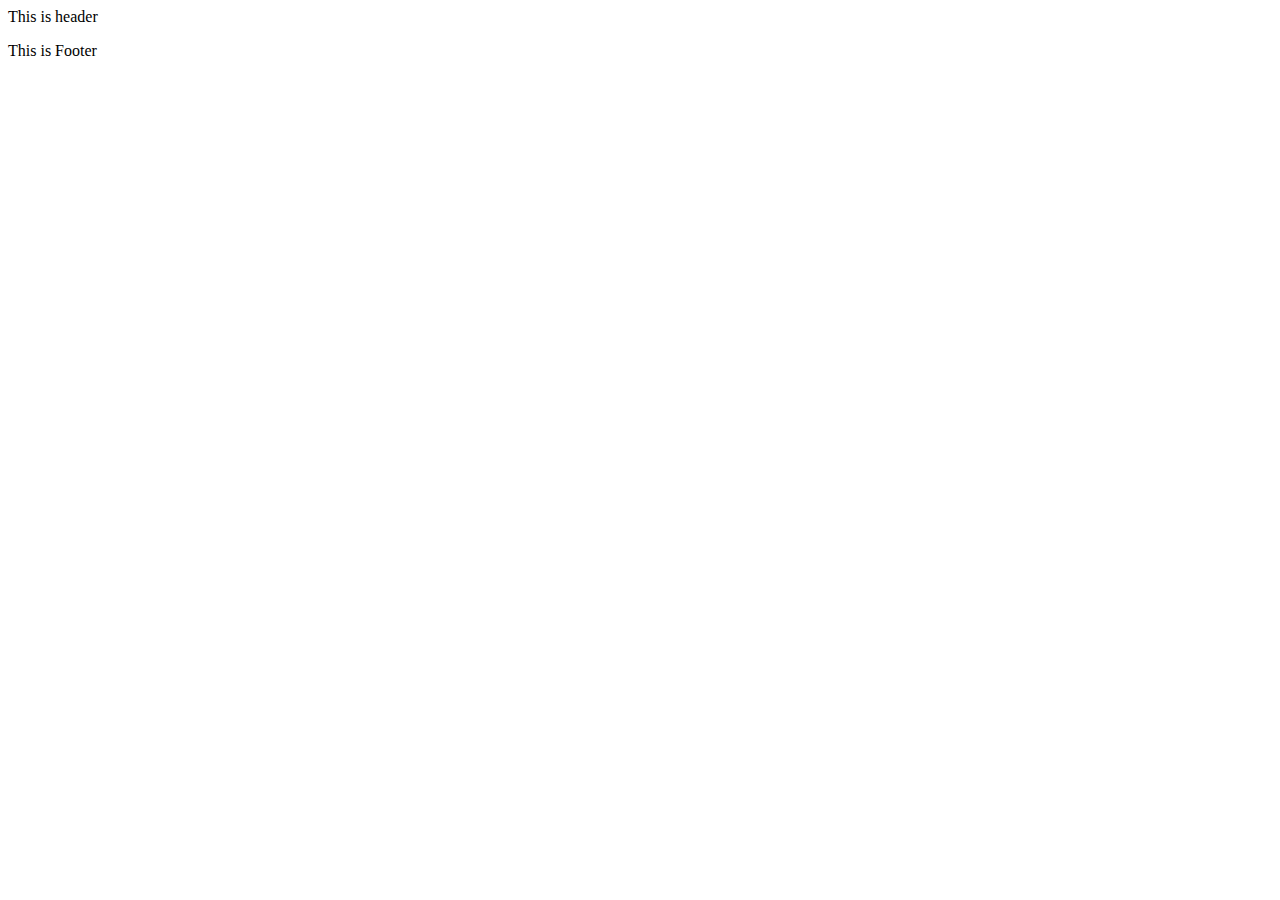
<file: Spring-Thymeleaf/src/main/resources/templates/layouts/index.html>
<!DOCTYPE html>
<html lang="en" xmlns:th="http://www.thymeleaf.org">
<head>
    <meta charset="UTF-8">
    <title>Page with header and footer</title>
    <link th:href="@{'/stylesheets/application.css'}" rel="stylesheet"/>
</head>
<body>
<div class="header" th:fragment="header">
    This is header
</div>
<div class="footer" th:fragment="footer">
    <p>This is Footer</p>
</div>
</body>
</html>
</file>
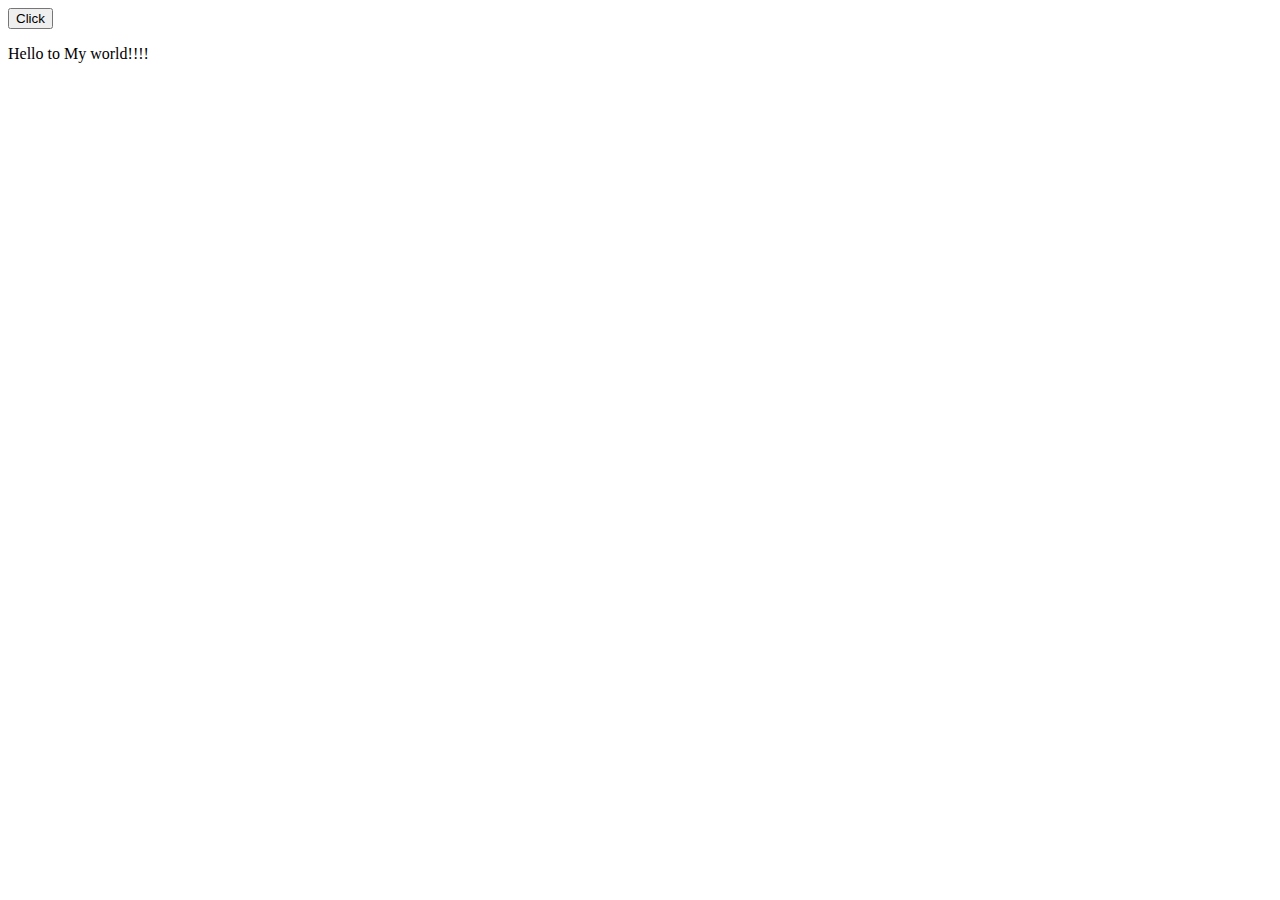
<file: Spring-Thymeleaf/src/main/resources/templates/exercise.html>
<!DOCTYPE html>
<html lang="en" xmlns:th="http://www.thymeleaf.org">
<head>
    <meta charset="UTF-8">
    <title>Adding JS FIle</title>
    <script th:src="@{'/javascript/application.js'}"></script>
    <link th:href="@{'/stylesheets/application.css'}" rel="stylesheet" />
</head>
<body>
<div class="container">
    <div>
        <button onclick="throwalert()">Click</button>
    </div>
    <div>
        <p>Hello to My world!!!!</p>
    </div>
</div>
</body>
</html>
</file>
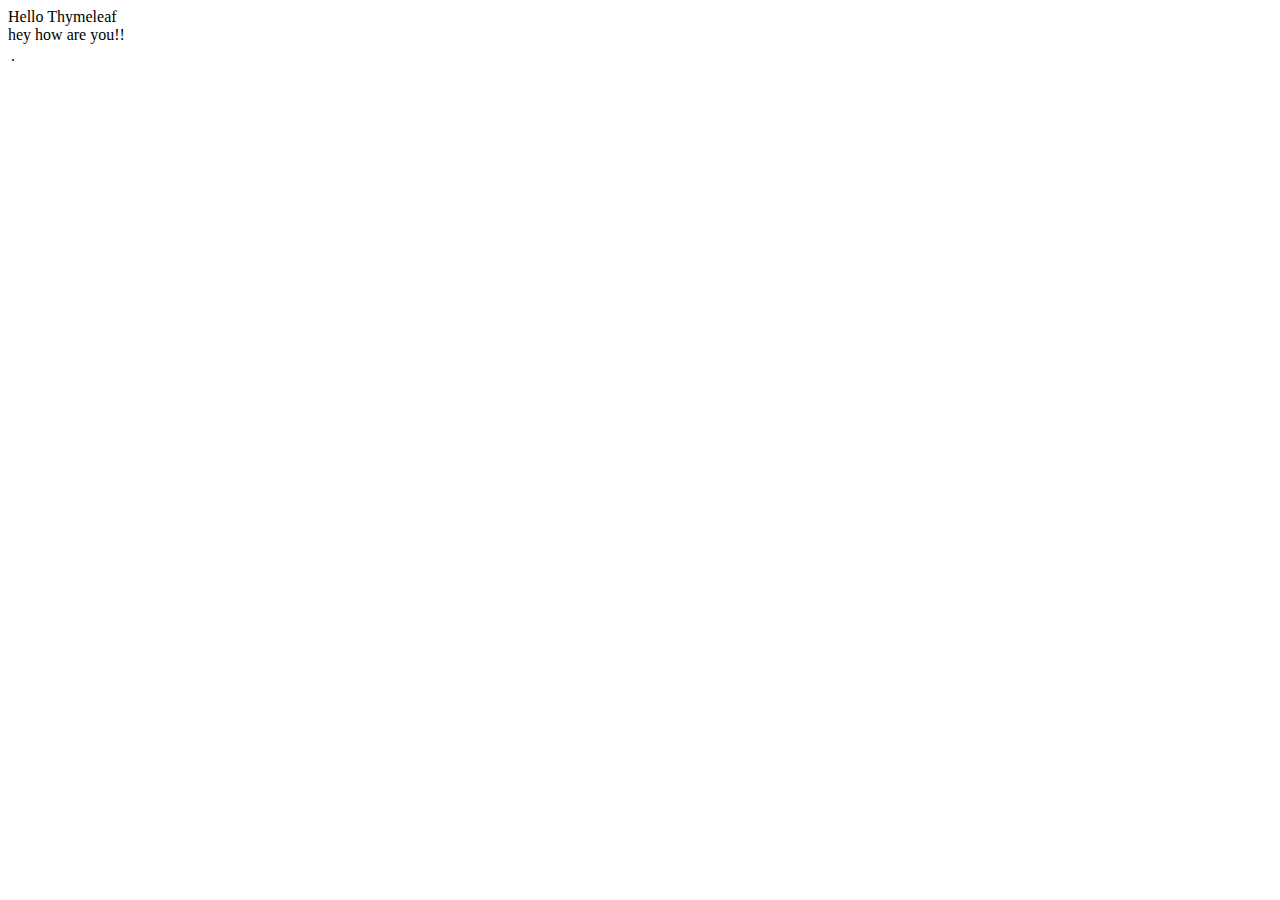
<file: Spring-Thymeleaf/src/main/resources/templates/hello.html>
<!--Practice Done in class-->

<!DOCTYPE html>
<html lang="en" xmlns:th="http://www.thymeleaf.org">
<head>
    <meta charset="UTF-8">
    <title>Hello Thymeleaf</title>
    <script th:src="@{'/javascript/application.js'}"></script>
    <link th:href="@{'/stylesheets/application.css'}" rel="stylesheet">

</head>
<body th:with="var=${({1,2,3})}">
<div class="container">
    Hello Thymeleaf
</div>
<div th:if="${var}">
    hey how are you!!
</div>
<table>
    <tr th:each="i, iterstat:${var}" class="row" th:classappend="${iterstat.count}? 'odd'">
        <td th:text="${i}">.</td>

    </tr>
</table>

</body>
</html>
</file>
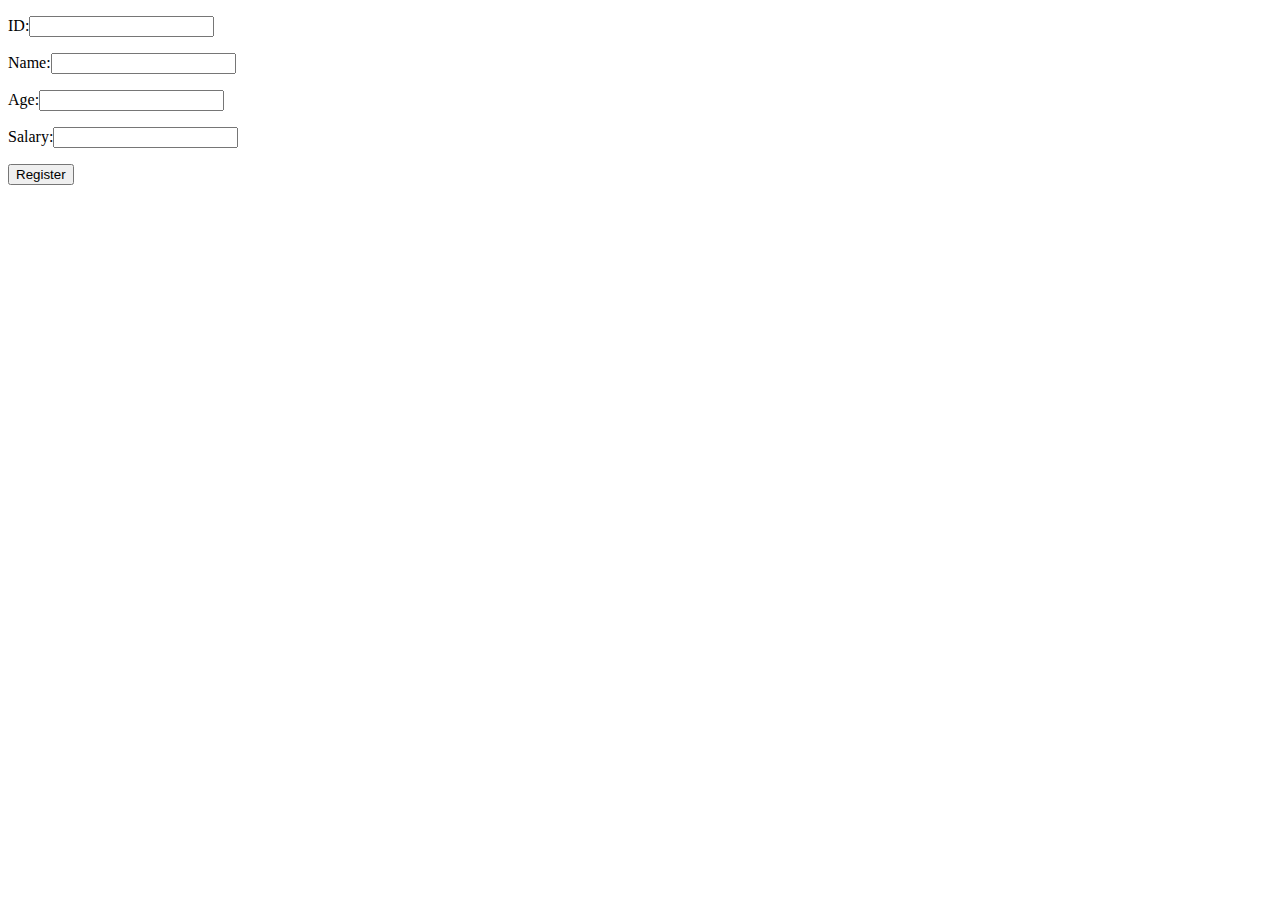
<file: Spring-Thymeleaf/src/main/resources/templates/register.html>
<!--Create an Employee registration form and bind it's requested values on the controller.-->
<!DOCTYPE html>
<html lang="en" xmlns:th="http://www.thymeleaf.org">
<head>
    <meta charset="UTF-8">
    <title>Employee</title>

</head>
<body>
<form th:action="@{/employeesubmit}" th:object="${employee}">

    <p>ID:<input type="text" th:field="*{id}"></p>
    <p>Name:<input type="text" th:field="*{name}"></p>
    <p>Age:<input type="text" th:field="*{age}"></p>
    <p>Salary:<input type="number" th:field="*{salary}"></p>
    <input type="button" value="Register">

</form>
</body>
</html>
</file>
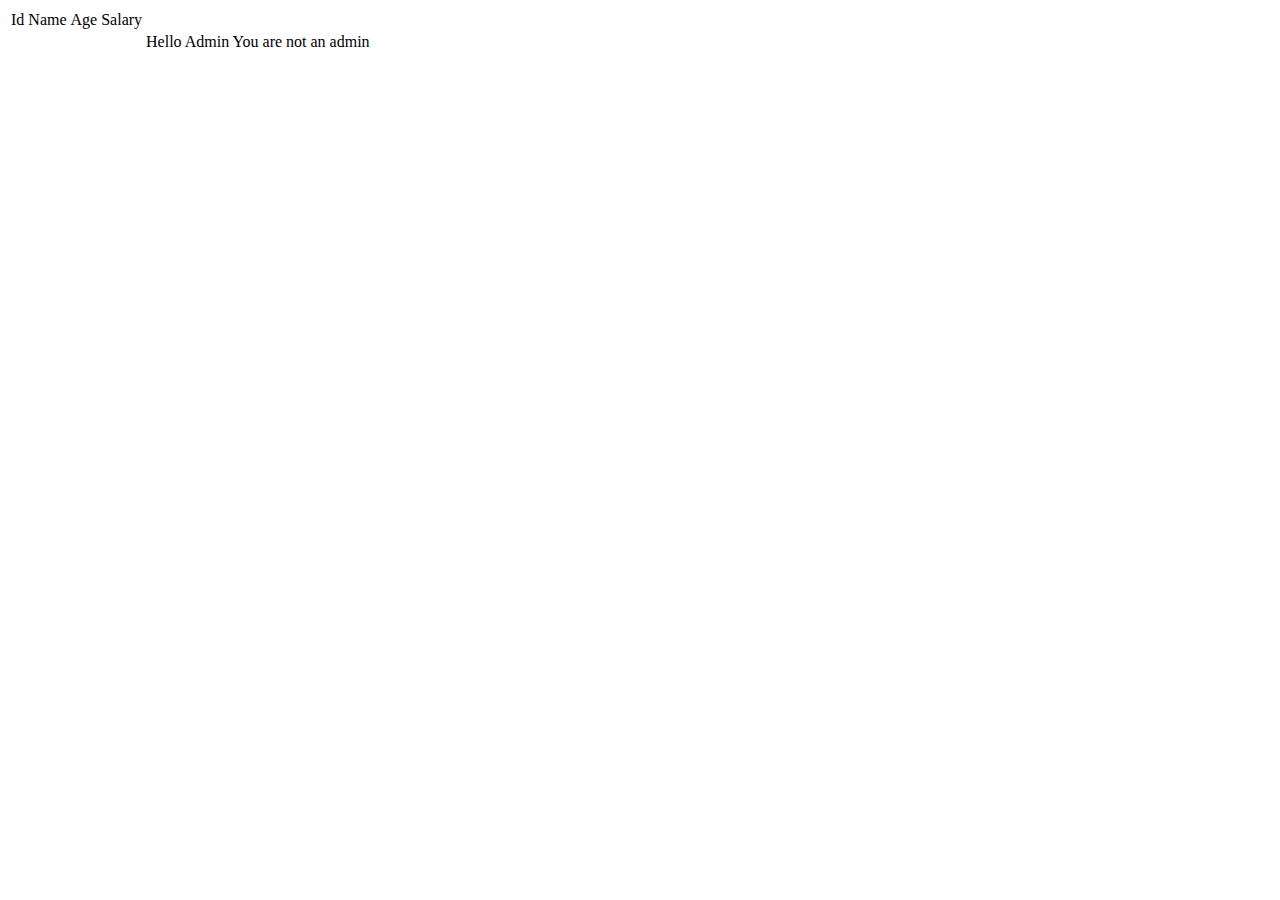
<file: Spring-Thymeleaf/src/main/resources/templates/layouts/employee.html>
<!DOCTYPE html>
<html lang="en" xmlns:th="http://www.thymeleaf.org">
<head>
    <meta charset="UTF-8">
    <title>Title</title>
</head>
<body >
<!--th:with="${emp.admin=${true}}"-->
    <table>
        <tr>
            <td>Id</td>
            <td>Name</td>
            <td>Age</td>
            <td>Salary</td>
        </tr>
        <tr th:each="emp:${employee}">
            <td th:text="${emp.id}"></td>
            <td th:text="${emp.name}"></td>
            <td th:text="${emp.age}"></td>
            <td th:text="${emp.salary}"></td>
            <!--<td th:if="${emp.admin}">Hello Admin</td>-->
            <td>
                <span th:if="${emp.admin}">Hello Admin</span>
                <span th:unless="${emp.admin}">You are not an admin</span>
            </td>

        </tr>
    </table>
</body>
</html>
</file>
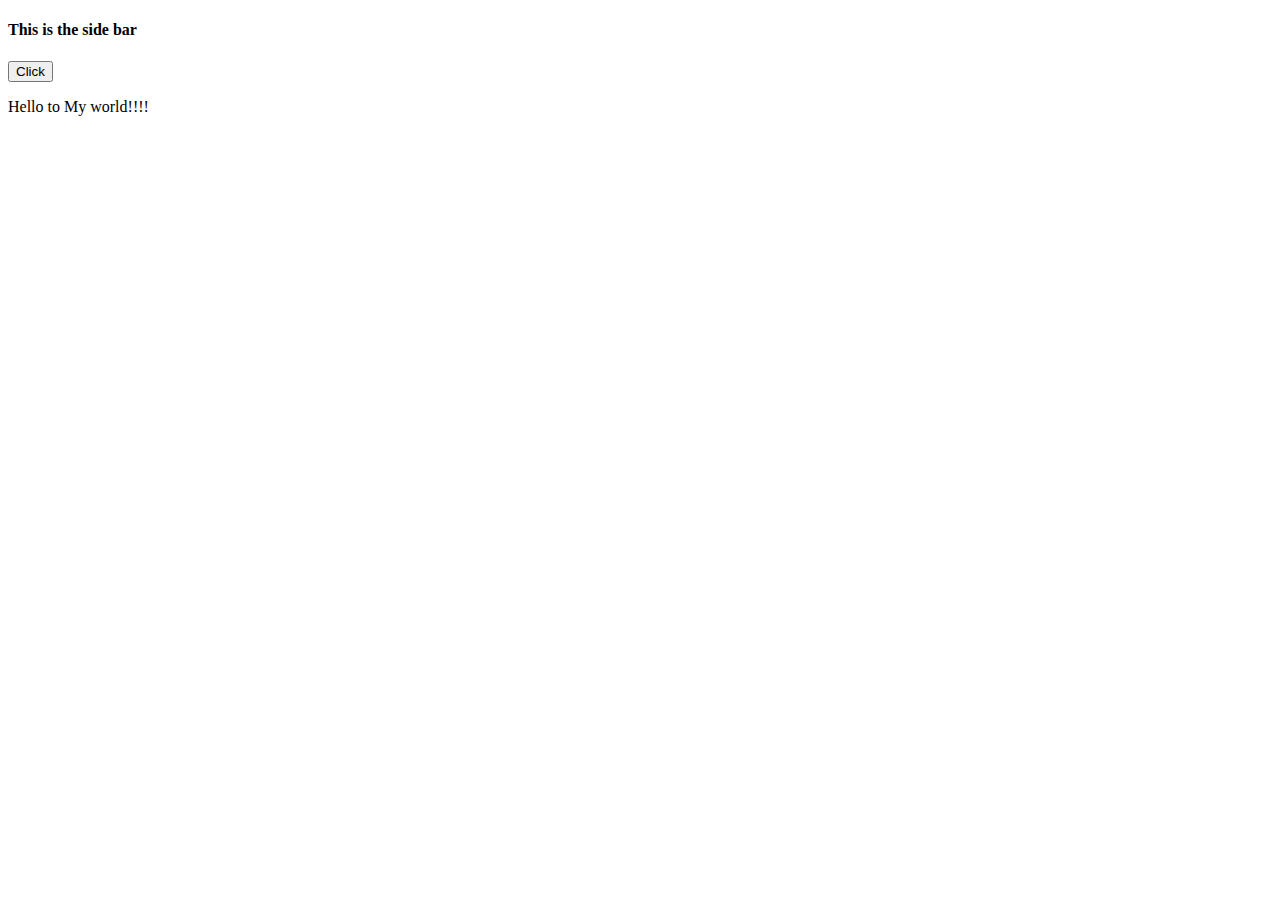
<file: Spring-Thymeleaf/src/main/resources/templates/layouts/exercise.html>
<!DOCTYPE html>
<html lang="en" xmlns:th="http://www.thymeleaf.org">
<head>
    <meta charset="UTF-8">
    <title>Adding JS FIle</title>
    <script th:src="@{'/javascript/application.js'}"></script>
    <link th:href="@{'/stylesheets/application.css'}" rel="stylesheet" />
</head>
<body>
<header th:insert="layouts/index.html :: header"> </header>
<div class="container">
    <aside>
        <h4>This is the side bar</h4>

    </aside>
    <div>
        <button onclick="throwalert()">Click</button>
    </div>
    <div>
        <p>Hello to My world!!!!</p>
    </div>
    <div th:replace="layouts/index.html :: footer"></div>
</div>
</body>
</html>
</file>
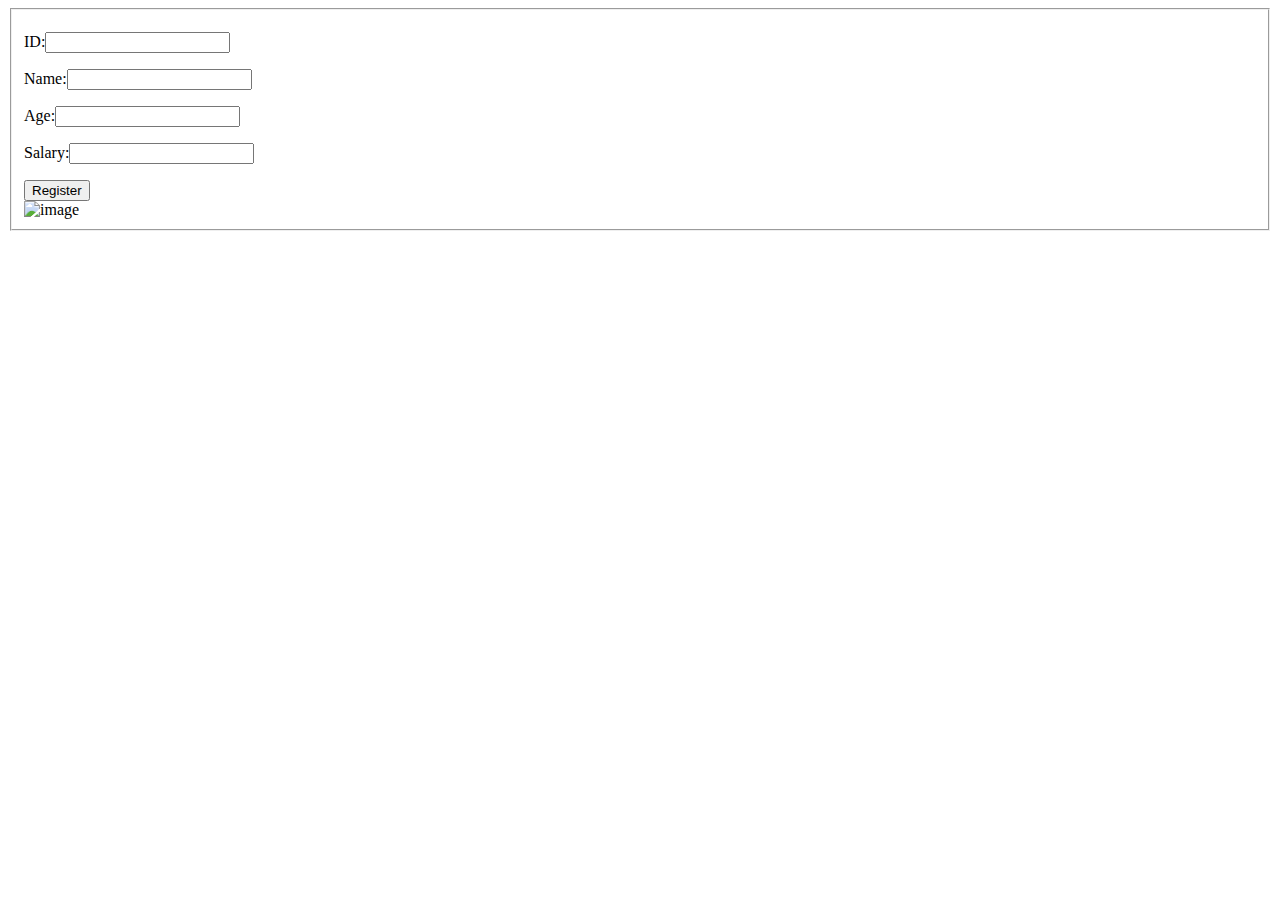
<file: Spring-Thymeleaf/src/main/resources/templates/layouts/loader.html>
<!--TODO:
Add loader in registration form submission which renders
load till server return success form submission response.-->

<!DOCTYPE html>
<html lang="en" xmlns:th="http://www.thymeleaf.org">
<link>
<meta charset="UTF-8">
<title>This is the Loader Page</title>
<!--<img class="load" th:src="@{'/images/Preload.gif'}">-->
<script src="https://code.jquery.com/jquery-3.3.1.min.js"></script>
<link th:href="@{'/stylesheets/loader.css'}" rel="stylesheet"/>
<script th:src="@{'/javascript/loader.js'}"></script>

</head>
<body>
<div>
    <fieldset>
        <form id="container" th:object="${employee}" method="get">
            <p>ID:<input type="text" th:field="*{id}"></p>
            <p>Name:<input type="text" th:field="*{name}"></p>
            <p>Age:<input type="text" th:field="*{age}"></p>
            <p>Salary:<input type="number" th:field="*{salary}"></p>
            <!--<div id="test">-->
            <input type="button" value="Register" onclick="test()">
            <!--</div> -->
            <div id="load">
                <img th:src="@{'/images/Preload.gif'}" alt="image">
            </div>
        </form>
    </fieldset>
    <div id="loadEmpData"></div>
</div>
<!--<script src="https://code.jquery.com/jquery-3.3.1.min.js"></script>-->

</body>
</html>
</file>
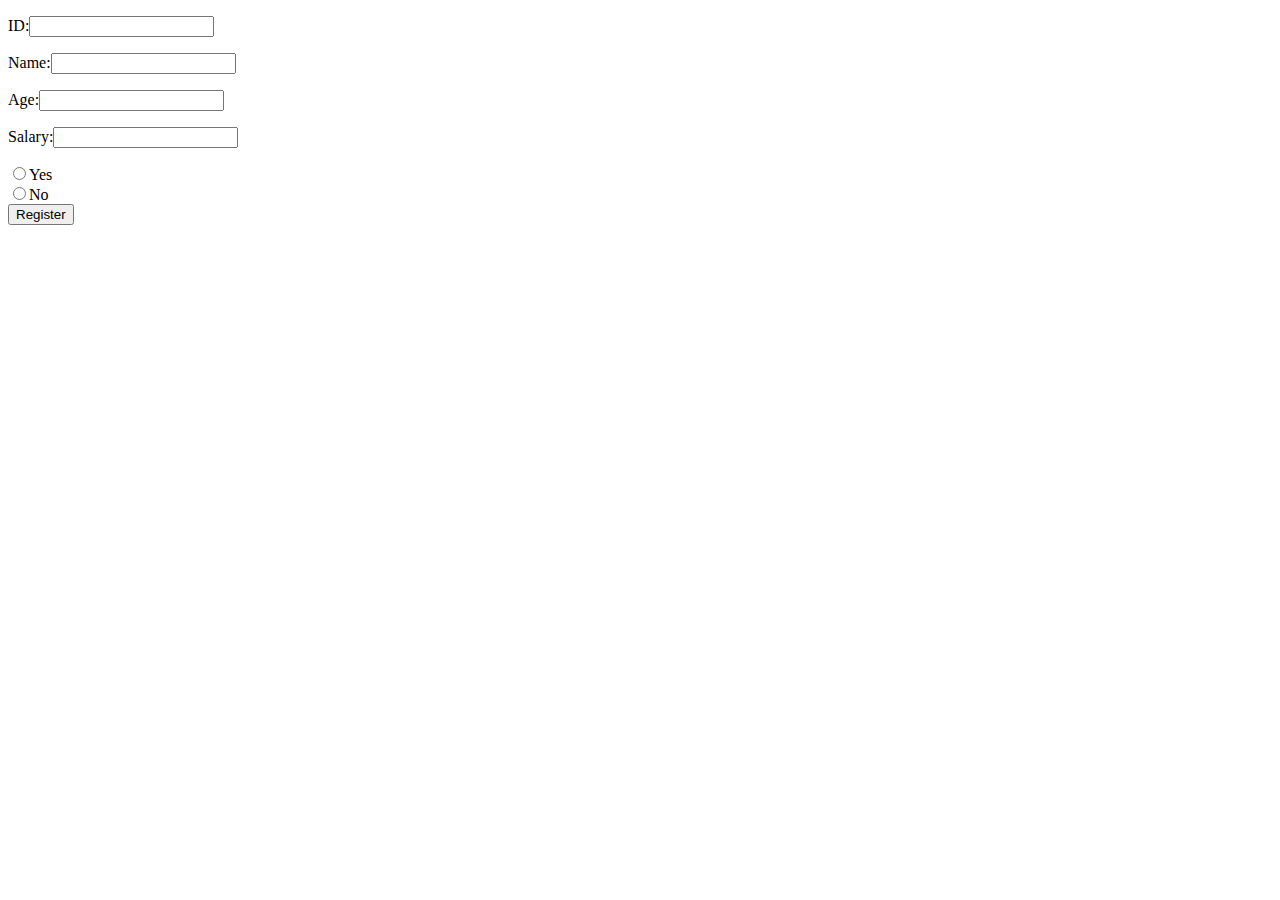
<file: Spring-Thymeleaf/src/main/resources/templates/layouts/register.html>
<!--Create an Employee registration form and bind it's requested values on the controller.-->
<!DOCTYPE html>
<html lang="en" xmlns:th="http://www.thymeleaf.org">
<head>
    <meta charset="UTF-8">
    <title>Employee</title>
    <!--<link th:href="@{'/stylesheets/application.css'}" rel="stylesheet" />-->
</head>
<body>
<form th:action="@{'/employeesubmit'}" th:object="${employee}" method="post">

    <p>ID:<input type="text" th:field="*{id}"></p>
    <p>Name:<input type="text" th:field="*{name}"></p>
    <p>Age:<input type="text" th:field="*{age}"></p>
    <p>Salary:<input type="number" th:field="*{salary}"></p>
    <input type="radio" name="admin" th:field="*{admin}" value="true" >Yes<br>
              <input type="radio" name="admin" th:field="*{admin}" value="false" >No<br>
    <input type="submit" value="Register">

</form>
</body>
</html>
</file>
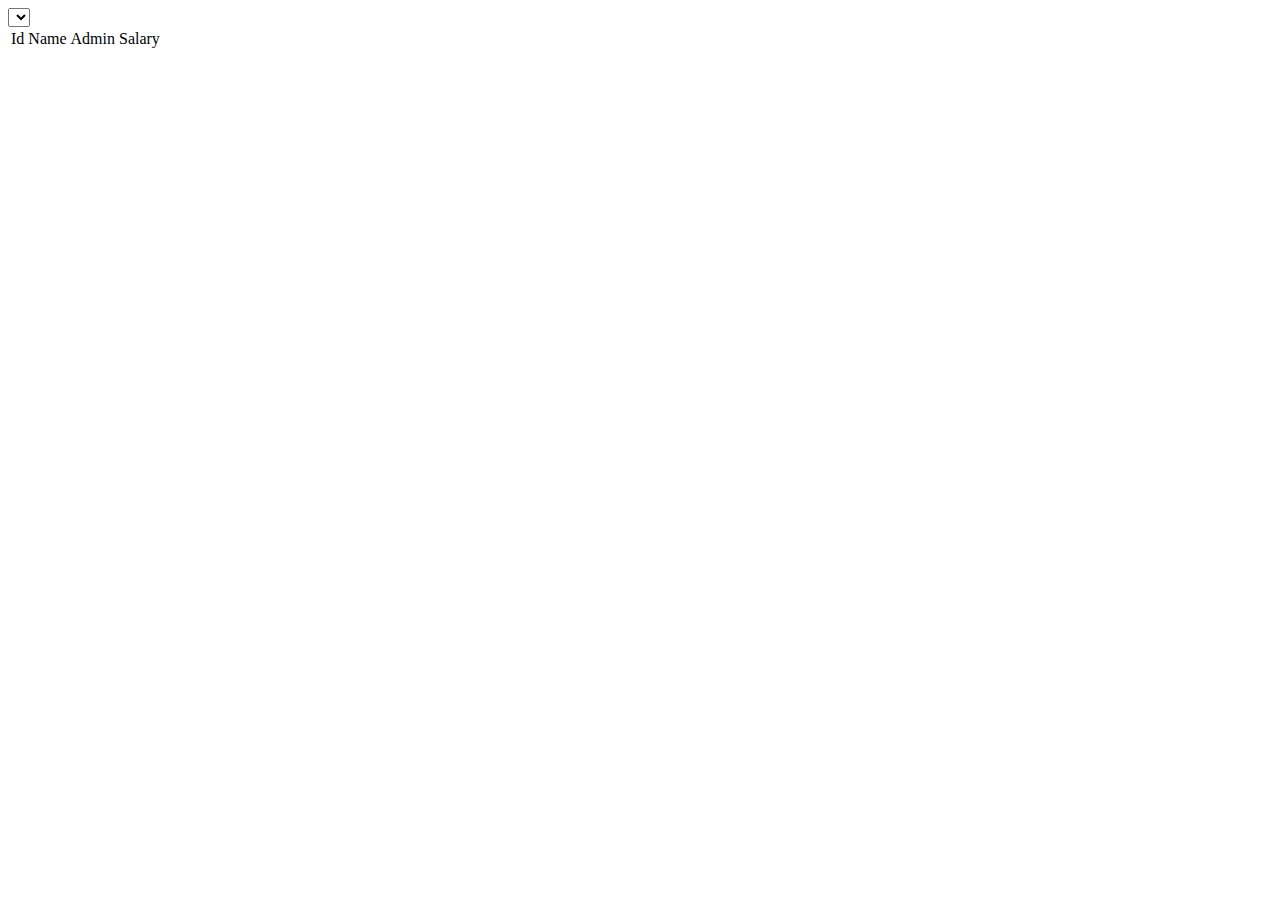
<file: Spring-Thymeleaf/src/main/resources/templates/layouts/users.html>
<!--Create a user listing table show alternate row color using a conditional tag.-->
<!DOCTYPE html>
<html lang="en" xmlns:th="http://www.thymeleaf.org">
<head>
    <meta charset="UTF-8">
    <title>User Page</title>
</head>
<body>
<table th:cellpadding="10px" th:cellspacing="10px" th:border="solid">
    <tr>
        <td>Id</td>
        <td>Name</td>
        <td>Admin</td>
        <td>Salary</td>
    </tr>
    <tr th:each="user, iterStat:${users}"  th:style="${iterStat.odd}? 'background: #f0f0f2;' : 'background: #ffffff;'">
        <td th:text="${user.id}"></td>
        <td th:text="${user.name}"></td>
        <td th:text="${user.admin}"></td>
        <td th:text="${user.salary}"></td>
    </tr>

<!--TODO:
Create an ENUM with values USER, ADMIN, SUPER_ADMIN and iterate it to show a custom message to users basis on the ENUM value
-->
<select>
    <option th:each="role: ${T(com.springThymeleafdemo.SpringThymeleaf.exercise.enums.Role).values()}"
            th:value="${role.getValue()}" th:text="${role.getValue()}">
    </option>
</select>
</table>


</body>
</html>
</file>
